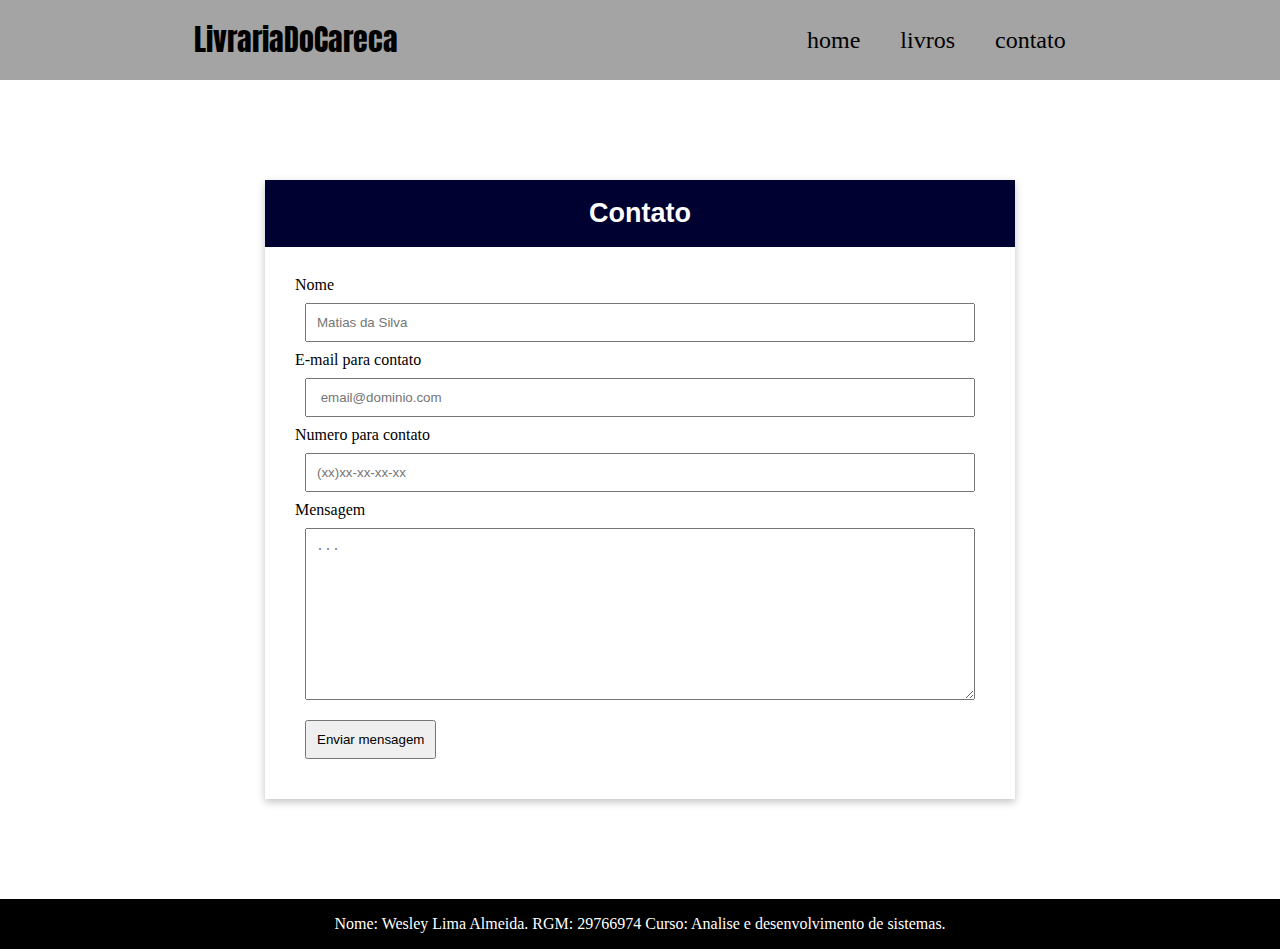
<file: livrariadocareca/livrariadocareca/assets/html/Contato.html>
<!DOCTYPE html>
<html lang="en">

<head>
    <meta charset="UTF-8">
    <meta http-equiv="X-UA-Compatible" content="IE=edge">
    <meta name="viewport" content="width=
    , initial-scale=1.0">
    <title>Contato</title>
    <link rel="stylesheet" href="../reset.css">
    <link rel="stylesheet" href="../style.css">
</head>

<body>
    <header>
        <a href="../../index.html">
            <h1 id="logo">
                LivrariaDoCareca
            </h1>
        </a>
        <nav>
            <ul id="nav">
                <li>
                    <a href="../../index.html">home</a>
                </li>
                <li>
                    <a href="produtos.html">livros</a>
                </li>
                <li>
                    <a href="Contato.html"> contato</a>
                </li>
            </ul>
        </nav>
    </header>
    <main>

        <section id="container-form">
            <h2 class="titleArticle"> Contato </h2>
            <form action="" method="POST">
                <label for="nome-form">Nome</label>
                <input type="text" name="nome" id="nome-form" placeholder="Matias da Silva" required>
                <label for="email-form">
                    E-mail para contato
                </label>
                <input type="email" name="email" id="email-form" placeholder=" email@dominio.com" required>
                <label for="telefone-form">
                    Numero para contato
                </label>
                <input type="tel" name="telefone" id="telefone-form" placeholder="(xx)xx-xx-xx-xx" required>
                <label for="mensagem">Mensagem</label>
                <textarea name="mensagem" id="mensagem-form" placeholder="..." cols="30" rows="10" required></textarea>
                <div id="submitarea">
                    <input type="submit" value="Enviar mensagem" id="submit">

                </div>
            </form>
        </section>
    </main>
    <footer>
        <p>
            Nome: Wesley Lima Almeida. RGM: 29766974 Curso: Analise e desenvolvimento de sistemas.
        </p>
    </footer>
</body>

</html>
</file>
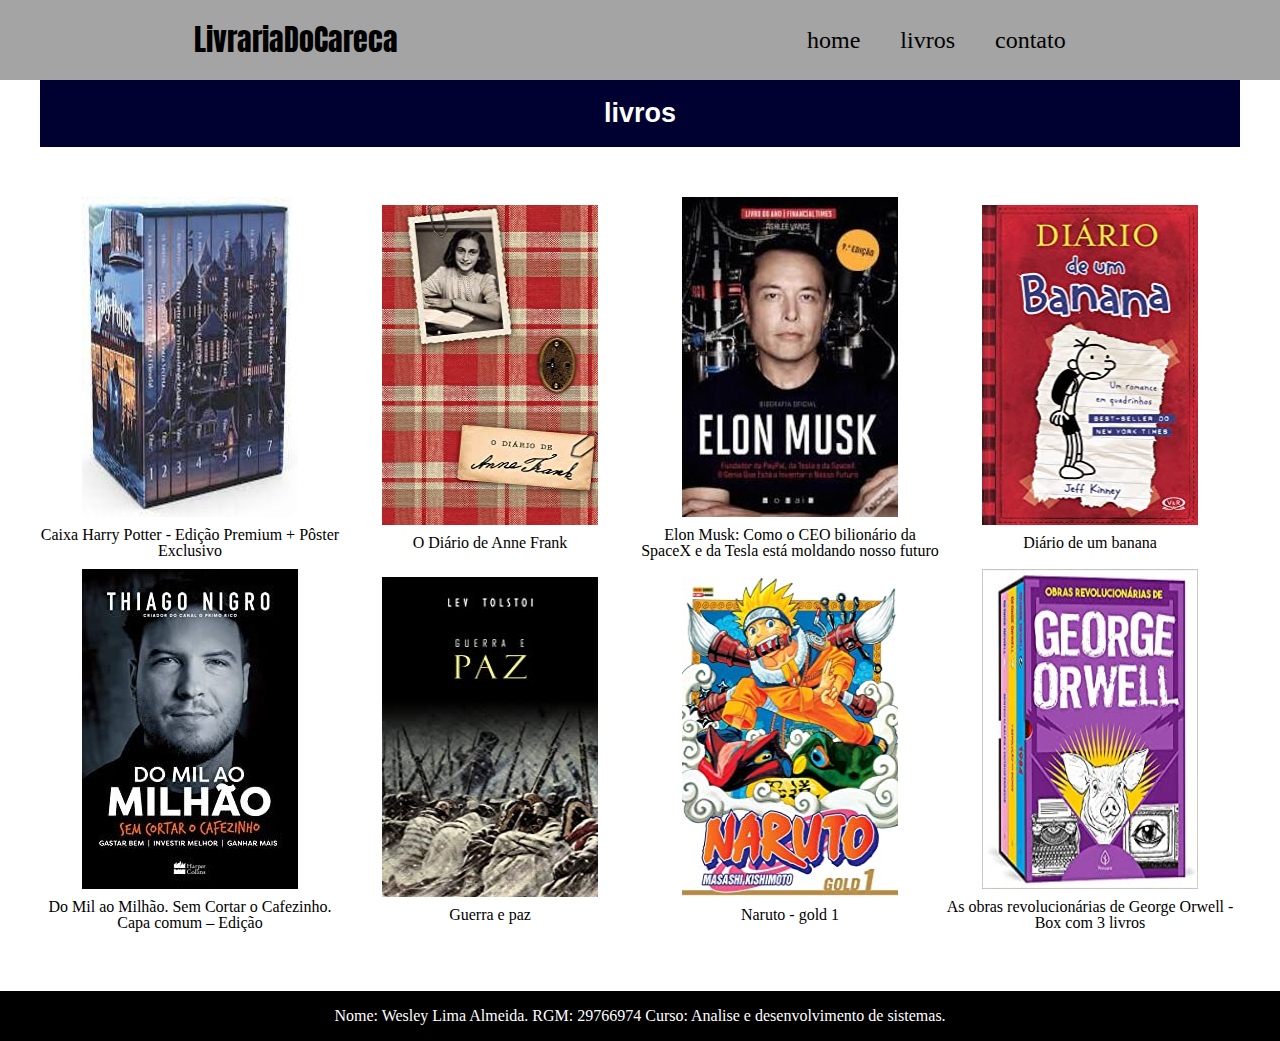
<file: livrariadocareca/livrariadocareca/assets/html/produtos.html>
<!DOCTYPE html>
<html lang="en">

<head>
    <meta charset="UTF-8">
    <meta http-equiv="X-UA-Compatible" content="IE=edge">
    <meta name="viewport" content="width=
    , initial-scale=1.0">
    <title>Produtos</title>
    <link rel="stylesheet" href="../reset.css">
    <link rel="stylesheet" href="../style.css">
</head>

<body>
    <header>
        <a href="../../index.html">
            <h1 id="logo">
                LivrariaDoCareca
            </h1>
        </a>
        <nav>
            <ul id="nav">
                <li>
                    <a href="../../index.html">home</a>
                </li>
                <li>
                    <a href="produtos.html">livros</a>
                </li>
                <li>
                    <a href="Contato.html"> contato</a>
                </li>
            </ul>
        </nav>
    </header>
    <main>

        <section id="produtosMaisVendidos">
            <h2 class="titleArticle"> livros </h2>
            <article id="livrosMaisVendidos">
                <figure>
                    <img src="../imagens/livros/potter.jpg" alt="">
                    <figcaption>
                        Caixa Harry Potter - Edição Premium + Pôster Exclusivo
                    </figcaption>
                </figure>
                <figure>
                    <img src="../imagens/livros/ane.jpg" alt="">
                    <figcaption>
                        O Diário de Anne Frank
                    </figcaption>
                </figure>
                <figure>
                    <img src="../imagens/livros/elon.jpg" alt="">
                    <figcaption>
                        Elon Musk: Como o CEO bilionário da SpaceX e da Tesla está moldando nosso futuro
                    </figcaption>
                </figure>
                <figure>
                    <img src="../imagens/livros/banana.jpg" alt="">
                    <figcaption>
                        Diário de um banana
                    </figcaption>
                </figure>
                <figure>
                    <img src="../imagens/livros/primo.jpg" alt="">
                    <figcaption>
                        Do Mil ao Milhão. Sem Cortar o Cafezinho. Capa comum – Edição
                    </figcaption>
                </figure>
                <figure>
                    <img src="../imagens/livros/guerra e paz.jpg" alt="">
                    <figcaption>
                        Guerra e paz
                    </figcaption>
                </figure>
                <figure>
                    <img src="../imagens/livros/91xUwI2UEVL._AC_UL320_.jpg" alt="">
                    <figcaption>
                        Naruto - gold 1
                    </figcaption>
                </figure>
                <figure>
                    <img src="../imagens/livros/george orwell.jpg" alt="">
                    <figcaption>
                        As obras revolucionárias de George Orwell - Box com 3 livros
                    </figcaption>
                </figure>
            </article>
        </section>
    </main>
    <footer>
        <p>
            Nome: Wesley Lima Almeida. RGM: 29766974 Curso: Analise e desenvolvimento de sistemas.
        </p>
    </footer>
</body>

</html>
</file>
<file: livrariadocareca/livrariadocareca/assets/style.css>
@import url('https://fonts.googleapis.com/css2?family=Anton&display=swap');

header {
    background-color: rgba(0, 0, 0, 0.356);

    display: flex;
    justify-content: space-around;
    align-items: center;
    width: 100%;
    height: 80px;
}

a>#logo {
    text-decoration: none;
    color: black;
}

#logo {
    font-size: 30px;
    font-family: 'Anton', sans-serif;

}

#nav {
    display: flex;
    flex-direction: row;

}

#nav li a {
    text-decoration: none;
    color: black;
    margin: 0px 20px;
    font-size: 24px;
}

#nav li a:hover {
    color: rgb(228, 228, 228)
}

main {
    display: flex;
    justify-content: center;
    flex-direction: column;
    align-items: center;
}

section {
    width: 1200px;
    background-color: rgb(255, 255, 255);
}

.titleArticle {
    font-family: Arial, Helvetica, sans-serif;
    font-size: 27px;
    color: white;
    width: 100%;
    background-color: rgb(0, 0, 49);
    text-align: center;
    padding: 20px 0px;
    font-weight: bold;
}

#produtosBackground {
    color: white;
    line-height: 700px;
    font-size: 60px;
    text-align: center;
    height: 700px;
    background-image: url(imagens/livro_3\ 1.png);
    font-family: Arial, Helvetica, sans-serif;
    background-size: cover;
}

#livrosMaisVendidos {
    margin: 50px 0px;
    display: flex;
    flex-wrap: wrap;
}

figure {
    display: flex;
    width: 300px;
    flex-direction: column;
    justify-content: center;
    align-items: center;
}

figure img {
    width: 216px;
    height: 320px;
}

figcaption {
    width: 300px;
    padding: 10px 0px;
    text-align: center;
}


footer {
    width: 100%;
    position: relative;
    bottom: 0px;
    height: 50px;
    text-align: center;
    background-color: black;
    color: white;
    line-height: 50px;
}

#container-form {

    display: flex;
    box-sizing: border-box;
    background-color: white;
    flex-direction: column;
    box-shadow: rgba(0, 0, 0, 0.24) 0px 3px 8px;
    margin: 100px;
    min-width: 290px;
    width: 100%;
    max-width: 750px;

}

#container-title-form {
    text-align: center;
    background-color: rgb(0, 0, 0);
    padding: 30px;
    color: white;
    box-sizing: border-box;


}

#container-form form {

    display: flex;
    flex-direction: column;
    margin: 30px;
    box-sizing: border-box;
}

#container-form form input,
textarea {
    padding: 10px;
    margin: 10px;
}
</file>
